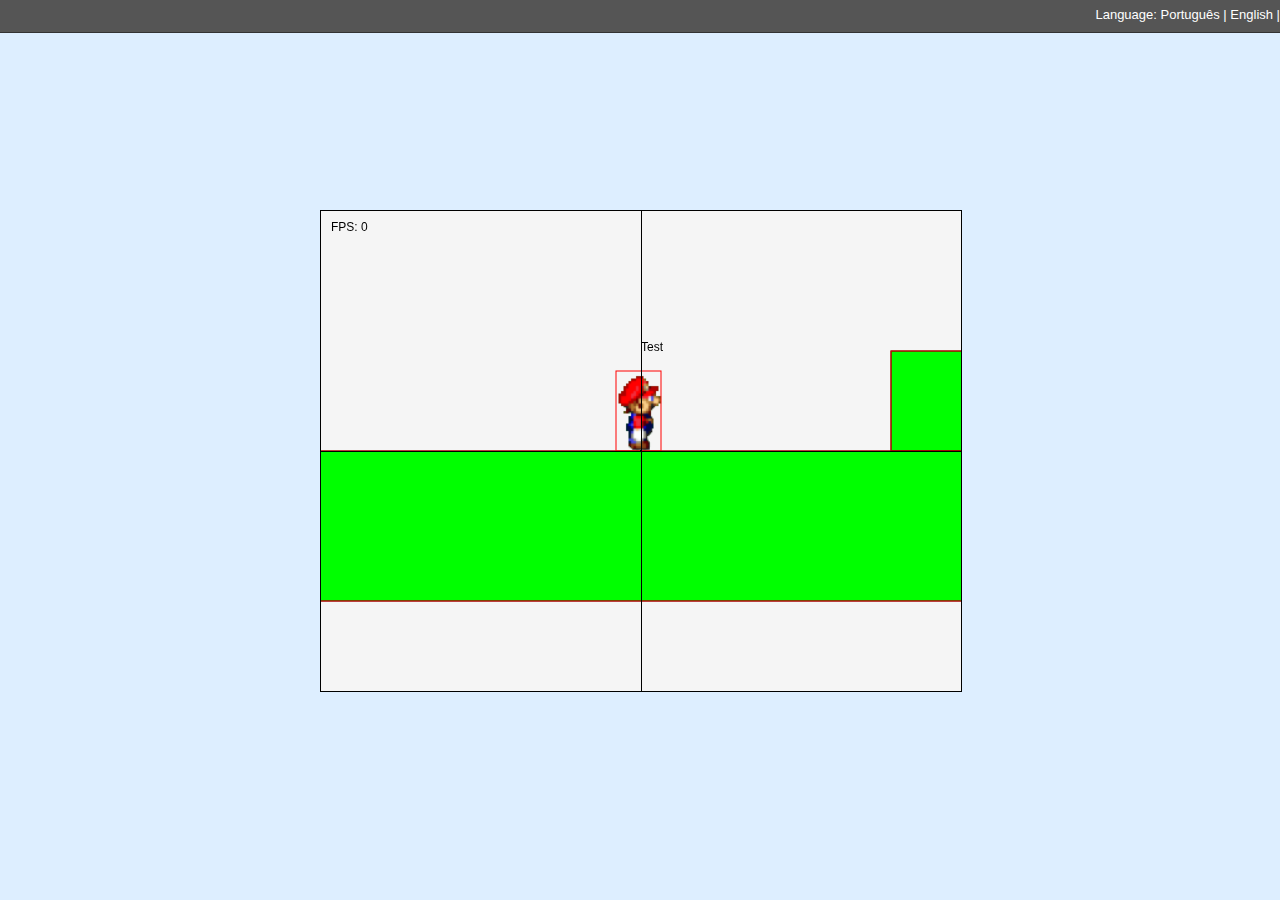
<file: client/index.html>
<!DOCTYPE html PUBLIC "-//W3C//DTD XHTML 1.0 Transitional//EN" "http://www.w3.org/TR/xhtml1/DTD/xhtml1-transitional.dtd">
<html xmlns="http://www.w3.org/1999/xhtml" xml:lang="pt-br" lang="pt-br">

<head>
    <title>Smash Fight</title>
    
    <meta http-equiv="Content-Type" content="text/html; charset=UTF-8" />

    <link rel="stylesheet" type="text/css" href="stylesheet/index.css" />
    
    <script type="text/javascript" src="scripts/index.js"></script>
    <script type="text/javascript" src="scripts/constants.js"></script>
    <script type="text/javascript" src="scripts/events.js"></script>
    <script type="text/javascript" src="scripts/math.js"></script>
    <script type="text/javascript" src="scripts/camera.js"></script>
    <script type="text/javascript" src="scripts/objects.js"></script>
    <script type="text/javascript" src="scripts/game.js"></script>
    <script type="text/javascript" src="scripts/player.js"></script>
    <script type="text/javascript" src="scripts/physics.js"></script>
    <script type="text/javascript" src="scripts/window.js"></script>

</head>

<body onLoad="initialize();" onResize="onResize(event);" onMouseUp="onMouseUp(event);" onKeyUp="onKeyUp(event);" onKeyDown="onKeyDown(event);">
    <div id="topWidget">
        Language: Português | English |
    </div>
    <canvas id="CanvasWidget" onMouseWheel="onMouseWheel(event);" onMouseDown="onMouseDown(event);" onMouseMove="onMouseMove(event);">
        Your browser does not support HTML5. Please use Google Chrome or Mozilla Firefox.
    </canvas>
</body>

</html>
</file>
<file: client/stylesheet/index.css>
html, body {
    position: relative;
    height: 100%;
    margin: 0;
    padding: 0;
    background-color: #ddeeff;
    font: 13px Tahoma, Verdana, sans-serif, arial;
}

div#topWidget {
    position: absolute; top: 0px; left: 0px; z-index: 1;
    width: 100%; height: 32px;
    border-bottom: 1px solid #333333;
    background-color: #555555;
    opacity: 1;
    color: #ffffff;
    line-height: 30px;
    text-align: right;
    user-select: none;
    -moz-user-select: none;
    -khtml-user-select: none;
}

canvas#CanvasWidget {
    position: absolute; top: 0px; left: 0px; z-index: 0;
    border: 1px solid #000000;
    background-color: #f5f5f5;
}

input.textbox {
    border: 1px solid #000000;
}
</file>
